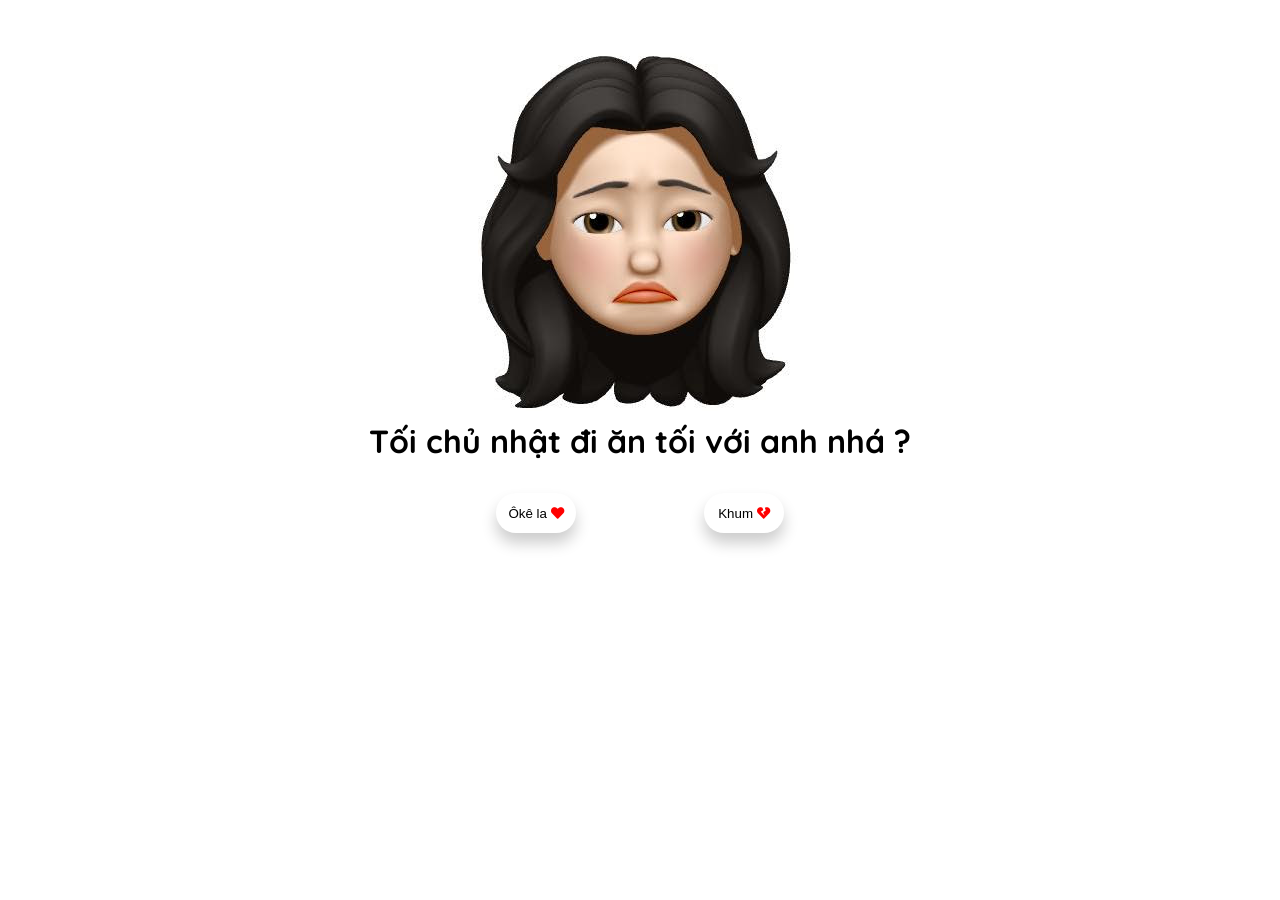
<file: index.html>
<!DOCTYPE html>
<html lang="vi">
<head>
  <meta charset="UTF-8">
  <meta name="viewport" content="width=device-width, initial-scale=1.0">
  <title>😉</title>
  <link rel="shortcut icon" href="favicon.ico" type="image/x-icon">
  <link href="https://fonts.googleapis.com/css?family=Quicksand&display=swap" rel="stylesheet">
  <link rel="stylesheet" href="https://cdnjs.cloudflare.com/ajax/libs/font-awesome/5.13.0/css/all.min.css" integrity="sha256-h20CPZ0QyXlBuAw7A+KluUYx/3pK+c7lYEpqLTlxjYQ=" crossorigin="anonymous" />
  <link rel="stylesheet" href="./style.css">
</head>
<body id="body" onload="checkload()">
  <img src="./arEmoji_1.jpg" class="arEmoji">
  <h1>Tối chủ nhật đi ăn tối với anh nhá ?</h1>
  <div>
    <button class="button button--confirm" onclick="handleConfirmBtn()">Ôkê la <i class="fas fa-heart"></i></button>
    <button class="button button--cancel" onclick="handleCancelBtn()" onmouseover="handleCancelBtn()">Khum <i class="fas fa-heart-broken"></i></button>
  </div>
  <div class="dialog__overplay">
    <div class="dialog__modal">
      <i class="dialog__icon fas fa-heart"></i>
      <h3 class="dialog__title">Ok!</h3>
      <p class="dialog__text">=))</p>
      <button class="dialog__button" onclick="hideDialog()">Đóng</button>
    </div>
  </div>
  <script src="./app.js"></script>
</body>
</html>
</file>
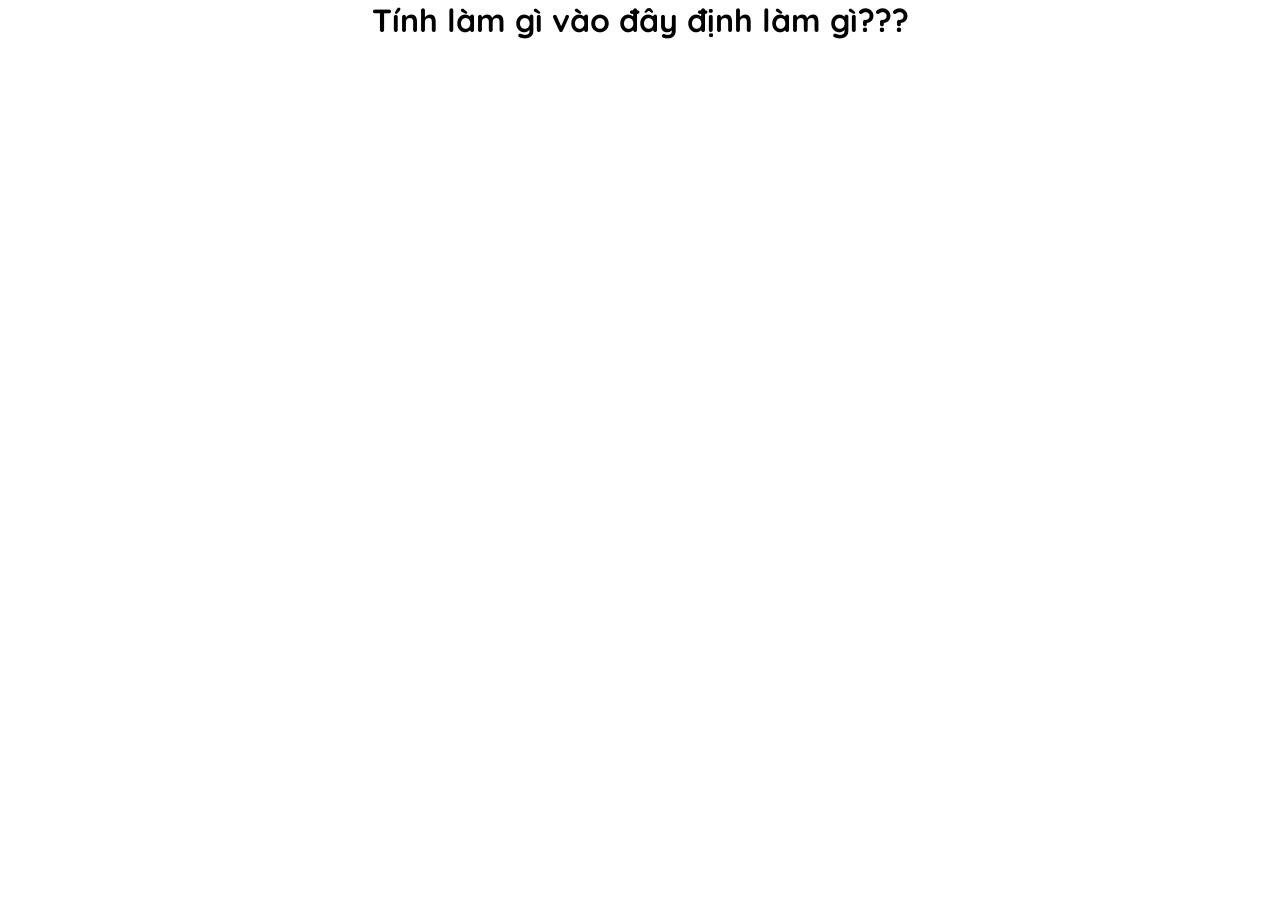
<file: index alt.html>
<!DOCTYPE html>
<html lang="en">
<head>
  <meta charset="UTF-8">
  <meta name="viewport" content="width=device-width, initial-scale=1.0">
  <title>😉</title>
  <link rel="shortcut icon" href="favicon.ico" type="image/x-icon">
  <link href="https://fonts.googleapis.com/css?family=Quicksand&display=swap" rel="stylesheet">
  <link rel="stylesheet" href="https://cdnjs.cloudflare.com/ajax/libs/font-awesome/5.13.0/css/all.min.css" integrity="sha256-h20CPZ0QyXlBuAw7A+KluUYx/3pK+c7lYEpqLTlxjYQ=" crossorigin="anonymous" />
  <link rel="stylesheet" href="./style.css">
</head>
<body>
  <h1>Tính làm gì vào đây định làm gì???</h1>
</body>
</html>
</file>
<file: style.css>
* {
  padding: 0;
  margin: 0;
  box-sizing: border-box;
}

body {
  display: flex;
  width: 100vw;
  height: 100vh;
  align-items: center;
  flex-direction: column;
  font-family: 'Quicksand', sans-serif;
  font-size: 16px;
  user-select: none;
  overflow: hidden;
  position: relative;
}

.fas {
  color: red;
}

.button {
  width: 5rem;
  height: 2.5rem;
  border-radius: 1.75em;
  border: 0;
  outline: none;
  background-color: white;
  box-shadow: 0 10px 15px 0 rgba(0, 0, 0, .2);
  transition: 0.5s;
  cursor: pointer;
  position: absolute;
  margin-top: 2rem;
}

.button--confirm {
  right: 55%;
  z-index: 1;
}

.button--confirm:hover {
  background-color: #4CAF50;
  color: white;
}

.button--cancel {
  left: 55%;
}

.dialog__overplay {
  position: fixed;
  top: 0;
  bottom: 0;
  left: 0;
  right: 0;
  background-color: rgba(0, 0, 0, .5);
  z-index: 9999;
  display: none;
}

.dialog__modal {
  min-width: 360px;
  position: fixed;
  top: 50%;
  left: 50%;
  transform: translate(-50%, -50%);
  transform-origin: center center;
  background-color: white;
  padding: 1.2rem 2rem;
  border-radius: 1rem;
  box-shadow: 0 10px 15px 0 rgba(0, 0, 0, .2);
  text-align: center;
  animation: showDialog .3s ease;
  will-change: transform;
}

@keyframes showDialog {
  0% { transform: translate(-50%, -50%) scale(.5); }
  50% { transform: translate(-50%, -50%) scale(1.1); }
  75% { transform: translate(-50%, -50%) scale(.9); }
  100% { transform: translate(-50%, -50%) scale(1); }
}

.dialog__modal>*:not(:last-child) {
  margin-bottom: .8rem;
}

.dialog__icon {
  font-size: 5rem;
  color: #228be6;
  animation: heartBeat 1s infinite;
  transform-origin: center;
  margin-bottom: 1.5rem !important;
  backface-visibility: hidden;
  will-change: transform;
}

@keyframes heartBeat {
  0% { transform: scale(.5);}
  50% { transform: scale(1);} 
  100% { transform: scale(0.5);}
}

.dialog__button {
  float: right;
  background-color: #4CAF50;
  outline: none;
  border: 2px solid white;
  padding: 0.5rem .8rem;
  color: white;
  border-radius: .3rem;
  margin-top: 1rem;
  cursor: pointer;
  transition: .5s;
}

.dialog__button:hover {
  border: 2px solid #4CAF50;
  color: black;
  background-color: white;
}
</file>
